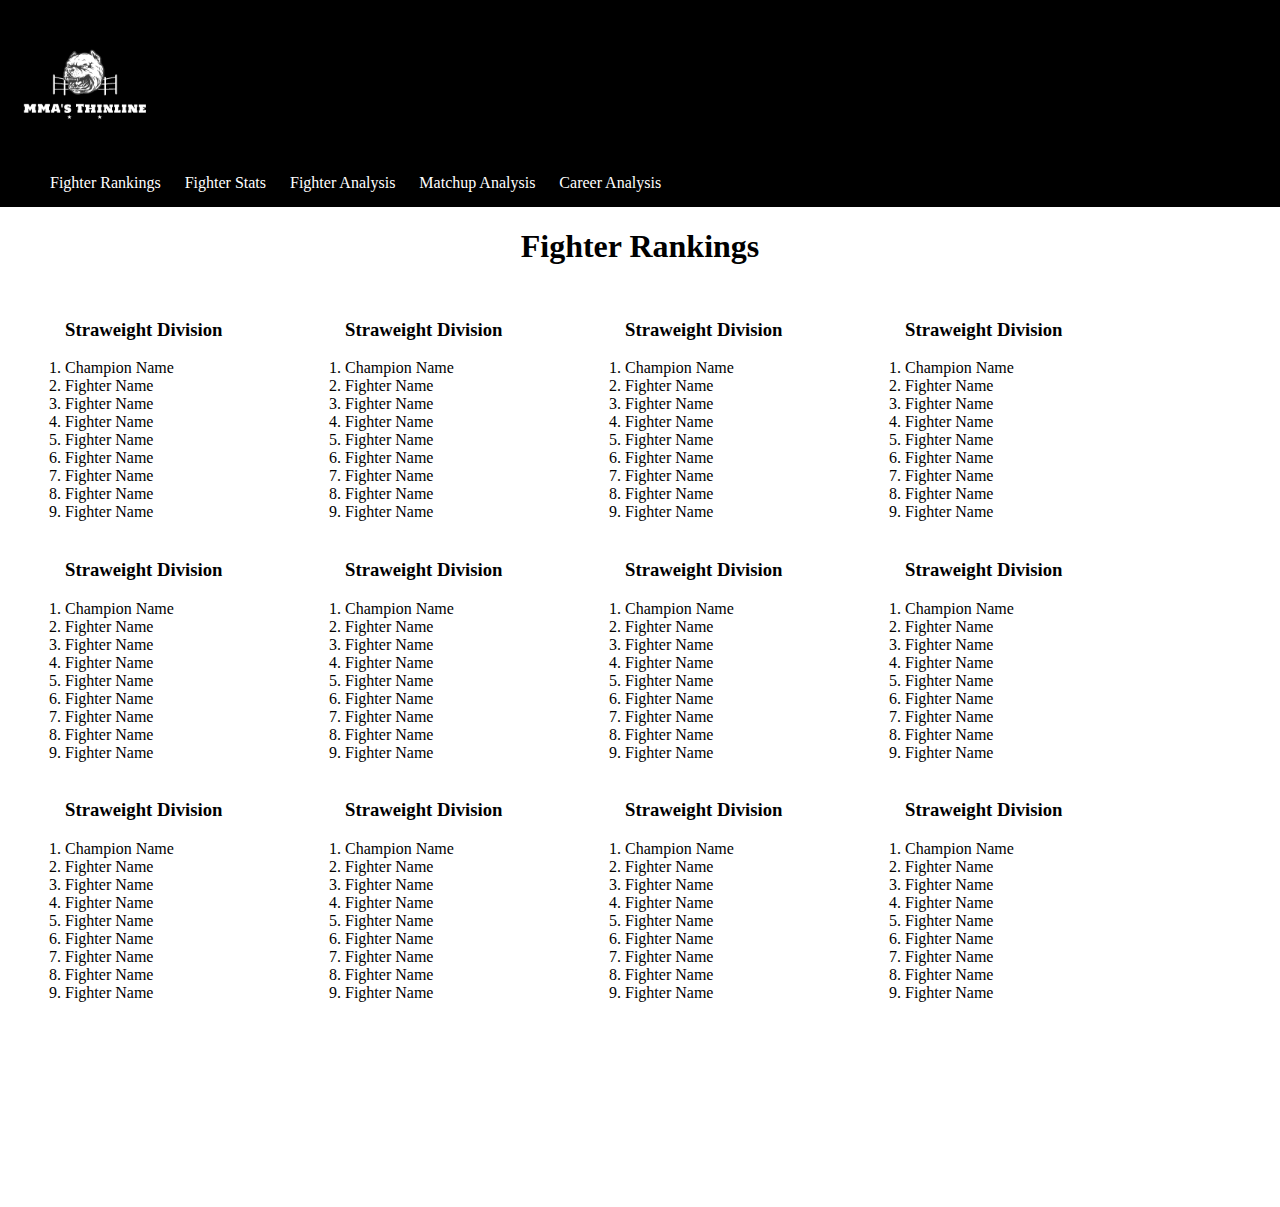
<file: index.html>
<!DOCTYPE html>
<html lang="eng">
    <head>
        <meta charset="utf-8"/>
        <meta name="viewport" content="width=device-width initial-scale-1">
        <link rel="stylesheet" type="text/css" href="index.css">
        <title>Page Title</title>
    </head> 
    <body>
        
        <div id="page">
            <header>
                <nav>
                    <img src="mmathinlinelogo.png" width="150px" height="150px">
                    <ul>
                        <li>Fighter Rankings</li>
                        <li>Fighter Stats</li>
                        <li>Fighter Analysis</li>
                        <li>Matchup Analysis</li>
                        <li>Career Analysis</li>
                    </ul>
                </nav>
            </header>
        
            <div id="pageTitle">
                <h1>Fighter Rankings</h1>
            </div>            



            <div id="content">
                


                    <article>
                        <ol>
                            <h3>Straweight Division</h3>
                            <li>Champion Name</li>
                            <li>Fighter Name</li>
                            <li>Fighter Name</li>
                            <li>Fighter Name</li>
                            <li>Fighter Name</li>
                            <li>Fighter Name</li>
                            <li>Fighter Name</li>
                            <li>Fighter Name</li>
                            <li>Fighter Name</li>
                        </ol>
                    </article>
    
                    <article>
                        <ol>
                            <h3>Straweight Division</h3>
                            <li>Champion Name</li>
                            <li>Fighter Name</li>
                            <li>Fighter Name</li>
                            <li>Fighter Name</li>
                            <li>Fighter Name</li>
                            <li>Fighter Name</li>
                            <li>Fighter Name</li>
                            <li>Fighter Name</li>
                            <li>Fighter Name</li>
                        </ol>
                    </article>
    
                    <article>
                        <ol>
                            <h3>Straweight Division</h3>
                            <li>Champion Name</li>
                            <li>Fighter Name</li>
                            <li>Fighter Name</li>
                            <li>Fighter Name</li>
                            <li>Fighter Name</li>
                            <li>Fighter Name</li>
                            <li>Fighter Name</li>
                            <li>Fighter Name</li>
                            <li>Fighter Name</li>
                        </ol>
                    </article>
    
                    <article>
                        <ol>
                            <h3>Straweight Division</h3>
                            <li>Champion Name</li>
                            <li>Fighter Name</li>
                            <li>Fighter Name</li>
                            <li>Fighter Name</li>
                            <li>Fighter Name</li>
                            <li>Fighter Name</li>
                            <li>Fighter Name</li>
                            <li>Fighter Name</li>
                            <li>Fighter Name</li>
                        </ol>
                    </article>
    
                    <article>
                        <ol>
                            <h3>Straweight Division</h3>
                            <li>Champion Name</li>
                            <li>Fighter Name</li>
                            <li>Fighter Name</li>
                            <li>Fighter Name</li>
                            <li>Fighter Name</li>
                            <li>Fighter Name</li>
                            <li>Fighter Name</li>
                            <li>Fighter Name</li>
                            <li>Fighter Name</li>
                        </ol>
                    </article>
    
                    <article>
                        <ol>
                            <h3>Straweight Division</h3>
                            <li>Champion Name</li>
                            <li>Fighter Name</li>
                            <li>Fighter Name</li>
                            <li>Fighter Name</li>
                            <li>Fighter Name</li>
                            <li>Fighter Name</li>
                            <li>Fighter Name</li>
                            <li>Fighter Name</li>
                            <li>Fighter Name</li>
                        </ol>
                    </article>
    
                

                    <article>
                        <ol>
                            <h3>Straweight Division</h3>
                            <li>Champion Name</li>
                            <li>Fighter Name</li>
                            <li>Fighter Name</li>
                            <li>Fighter Name</li>
                            <li>Fighter Name</li>
                            <li>Fighter Name</li>
                            <li>Fighter Name</li>
                            <li>Fighter Name</li>
                            <li>Fighter Name</li>
                        </ol>
                    </article>
    
                    <article>
                        <ol>
                            <h3>Straweight Division</h3>
                            <li>Champion Name</li>
                            <li>Fighter Name</li>
                            <li>Fighter Name</li>
                            <li>Fighter Name</li>
                            <li>Fighter Name</li>
                            <li>Fighter Name</li>
                            <li>Fighter Name</li>
                            <li>Fighter Name</li>
                            <li>Fighter Name</li>
                        </ol>
                    </article>
    
    
                    <article>
                        <ol>
                            <h3>Straweight Division</h3>
                            <li>Champion Name</li>
                            <li>Fighter Name</li>
                            <li>Fighter Name</li>
                            <li>Fighter Name</li>
                            <li>Fighter Name</li>
                            <li>Fighter Name</li>
                            <li>Fighter Name</li>
                            <li>Fighter Name</li>
                            <li>Fighter Name</li>
                        </ol>
                    </article>
    
                    <article>
                        <ol>
                            <h3>Straweight Division</h3>
                            <li>Champion Name</li>
                            <li>Fighter Name</li>
                            <li>Fighter Name</li>
                            <li>Fighter Name</li>
                            <li>Fighter Name</li>
                            <li>Fighter Name</li>
                            <li>Fighter Name</li>
                            <li>Fighter Name</li>
                            <li>Fighter Name</li>
                        </ol>
                    </article>
    
                    <article>
                        <ol>
                            <h3>Straweight Division</h3>
                            <li>Champion Name</li>
                            <li>Fighter Name</li>
                            <li>Fighter Name</li>
                            <li>Fighter Name</li>
                            <li>Fighter Name</li>
                            <li>Fighter Name</li>
                            <li>Fighter Name</li>
                            <li>Fighter Name</li>
                            <li>Fighter Name</li>
                        </ol>
                    </article>
    
                    <article>
                        <ol>
                            <h3>Straweight Division</h3>
                            <li>Champion Name</li>
                            <li>Fighter Name</li>
                            <li>Fighter Name</li>
                            <li>Fighter Name</li>
                            <li>Fighter Name</li>
                            <li>Fighter Name</li>
                            <li>Fighter Name</li>
                            <li>Fighter Name</li>
                            <li>Fighter Name</li>
                        </ol>
                    </article>




            </div>   

       
        </div>



    </body>

    

</html>
</file>
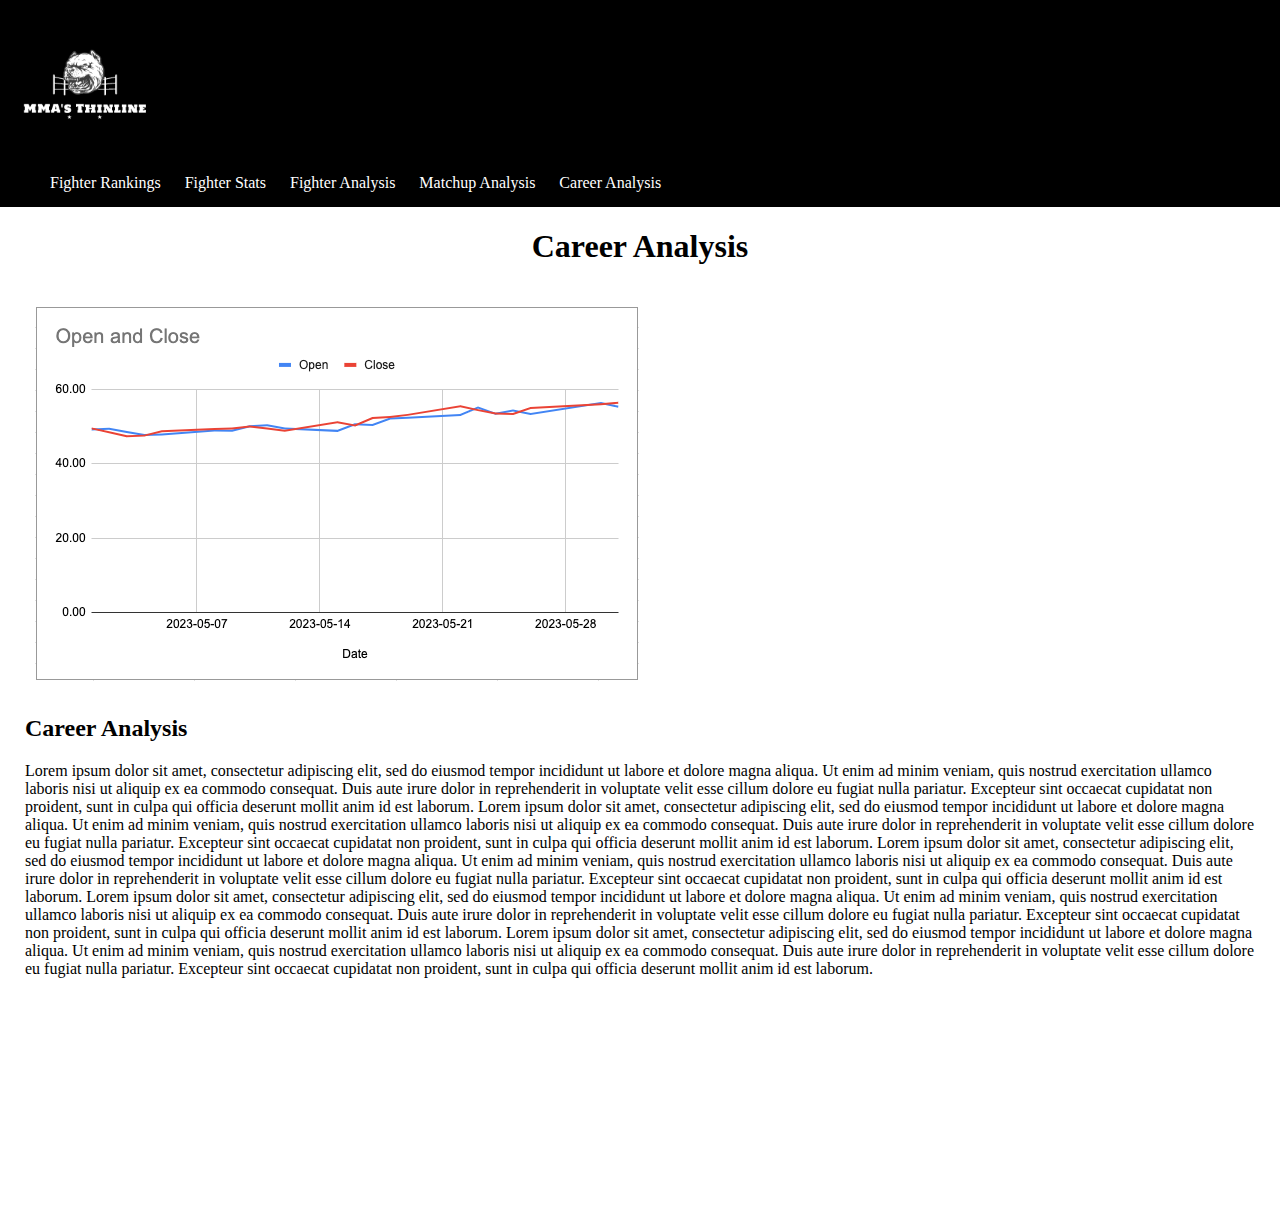
<file: careeranalysis.html>
<!DOCTYPE html>
<html lang=""eng>
    <head>
        <meta charset="utf-8"/>
        <meta name="viewport" content="width=device-width initial-scale-1">
        <link rel="stylesheet" type="text/css" href="index.css">
        <title>Page Title</title>
    </head>

    <body>
        
        <div id="page">
            <header>
                <nav>
                    <img src="mmathinlinelogo.png" width="150px" height="150px">
                    <ul>
                        <li>Fighter Rankings</li>
                        <li>Fighter Stats</li>
                        <li>Fighter Analysis</li>
                        <li>Matchup Analysis</li>
                        <li>Career Analysis</li>
                    </ul>
                </nav>
            </header>
        
            <div id="pageTitle">
                <h1>Career Analysis</h1>
            </div>
            
            <div id="content">
                <img src="graph.png">   

                <h2>Career Analysis</h2>
                <p>Lorem ipsum dolor sit amet, consectetur adipiscing elit, sed do eiusmod tempor incididunt ut labore et dolore magna aliqua. Ut enim ad minim veniam, quis nostrud exercitation ullamco laboris nisi ut aliquip ex ea commodo consequat.
                     Duis aute irure dolor in reprehenderit in voluptate velit esse cillum dolore eu fugiat nulla pariatur. Excepteur sint occaecat cupidatat non proident, sunt in culpa qui officia deserunt mollit anim id est laborum. Lorem ipsum dolor sit amet, consectetur adipiscing elit, sed do eiusmod tempor incididunt ut labore et dolore magna aliqua.
                      Ut enim ad minim veniam, quis nostrud exercitation ullamco laboris nisi ut aliquip ex ea commodo consequat. Duis aute irure dolor in reprehenderit in voluptate velit esse cillum dolore eu fugiat nulla pariatur. Excepteur sint occaecat cupidatat non proident, sunt in culpa qui officia deserunt mollit anim id est laborum.
                      Lorem ipsum dolor sit amet, consectetur adipiscing elit, sed do eiusmod tempor incididunt ut labore et dolore magna aliqua. Ut enim ad minim veniam, quis nostrud exercitation ullamco laboris nisi ut aliquip ex ea commodo consequat. Duis aute irure dolor in reprehenderit in voluptate velit esse cillum dolore eu fugiat nulla pariatur. Excepteur sint occaecat cupidatat non proident, sunt in culpa qui officia deserunt mollit anim id est laborum.
                      Lorem ipsum dolor sit amet, consectetur adipiscing elit, sed do eiusmod tempor incididunt ut labore et dolore magna aliqua. Ut enim ad minim veniam, quis nostrud exercitation ullamco laboris nisi ut aliquip ex ea commodo consequat. Duis aute irure dolor in reprehenderit in voluptate velit esse cillum dolore eu fugiat nulla pariatur. Excepteur sint occaecat cupidatat non proident, sunt in culpa qui officia deserunt mollit anim id est laborum.
                      Lorem ipsum dolor sit amet, consectetur adipiscing elit, sed do eiusmod tempor incididunt ut labore et dolore magna aliqua. Ut enim ad minim veniam, quis nostrud exercitation ullamco laboris nisi ut aliquip ex ea commodo consequat. Duis aute irure dolor in reprehenderit in voluptate velit esse cillum dolore eu fugiat nulla pariatur. Excepteur sint occaecat cupidatat non proident, sunt in culpa qui officia deserunt mollit anim id est laborum.

                </p>

            </div>   

   


        </div>
    </body>
</html>
</file>
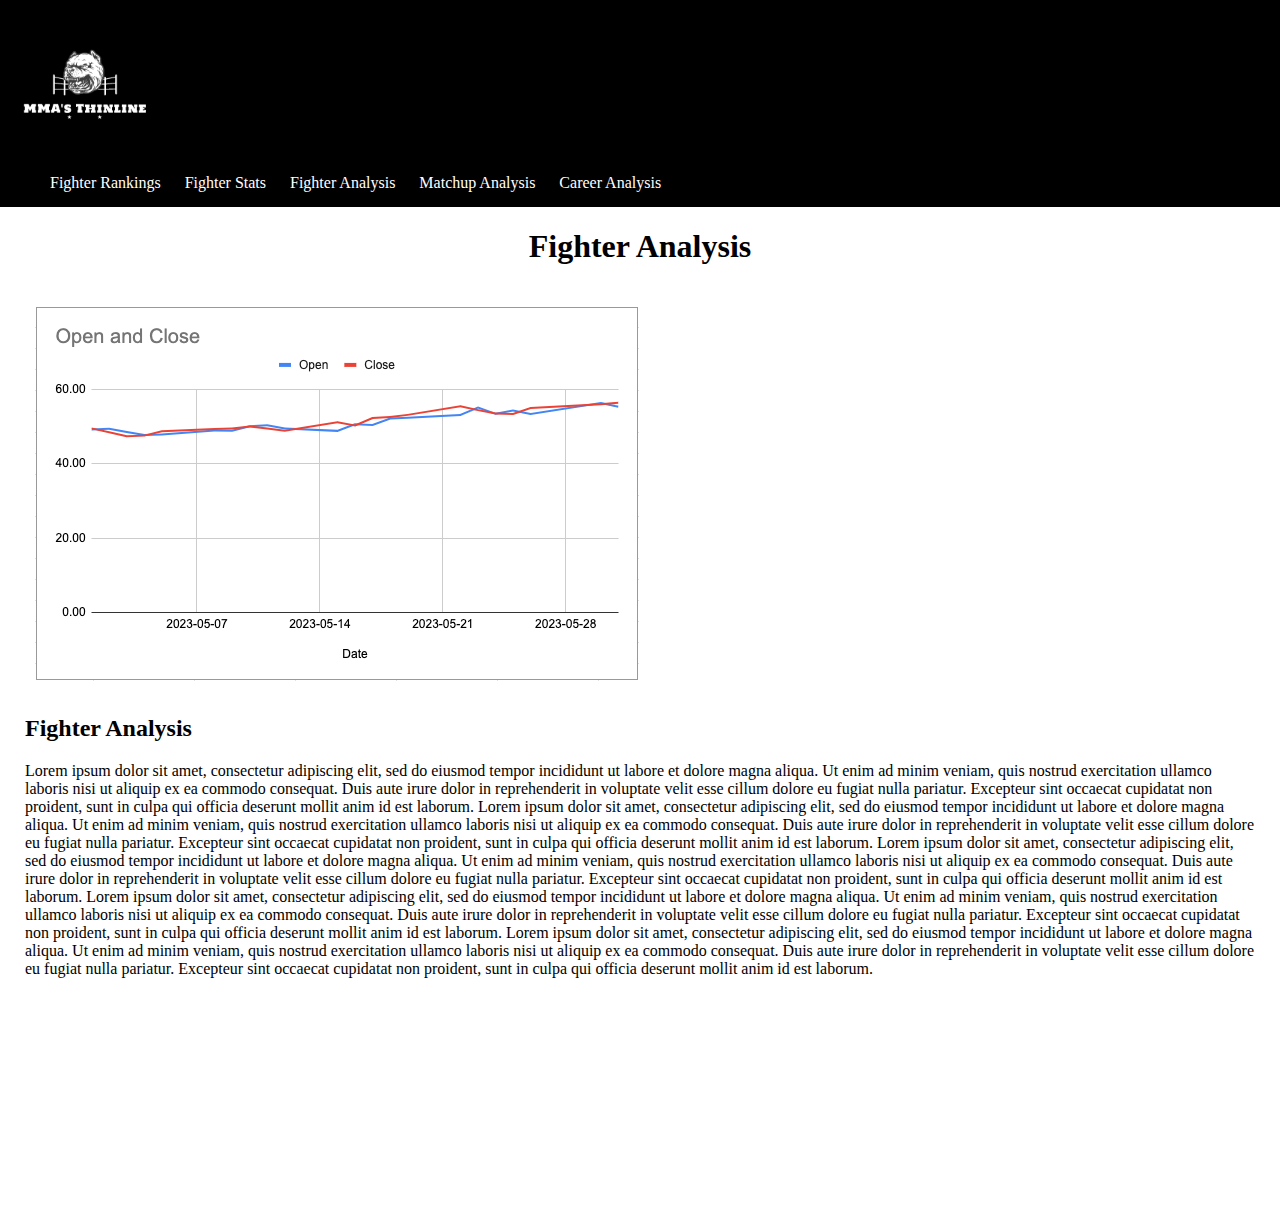
<file: fighteranalysis.html>
<!DOCTYPE html>
<html lang=""eng>
    <head>
        <meta charset="utf-8"/>
        <meta name="viewport" content="width=device-width initial-scale-1">
        <link rel="stylesheet" type="text/css" href="index.css">
        <title>Page Title</title>
    </head>

    <body>
        
        <div id="page">
            <header>
                <nav>
                    <img src="mmathinlinelogo.png" width="150px" height="150px">
                    <ul>
                        <li>Fighter Rankings</li>
                        <li>Fighter Stats</li>
                        <li>Fighter Analysis</li>
                        <li>Matchup Analysis</li>
                        <li>Career Analysis</li>
                    </ul>
                </nav>
            </header>
        
            <div id="pageTitle">
                <h1>Fighter Analysis</h1>
            </div>
            
            <div id="content">
                <img src="graph.png">   

                <h2>Fighter Analysis</h2>
                <p>Lorem ipsum dolor sit amet, consectetur adipiscing elit, sed do eiusmod tempor incididunt ut labore et dolore magna aliqua. Ut enim ad minim veniam, quis nostrud exercitation ullamco laboris nisi ut aliquip ex ea commodo consequat.
                     Duis aute irure dolor in reprehenderit in voluptate velit esse cillum dolore eu fugiat nulla pariatur. Excepteur sint occaecat cupidatat non proident, sunt in culpa qui officia deserunt mollit anim id est laborum. Lorem ipsum dolor sit amet, consectetur adipiscing elit, sed do eiusmod tempor incididunt ut labore et dolore magna aliqua.
                      Ut enim ad minim veniam, quis nostrud exercitation ullamco laboris nisi ut aliquip ex ea commodo consequat. Duis aute irure dolor in reprehenderit in voluptate velit esse cillum dolore eu fugiat nulla pariatur. Excepteur sint occaecat cupidatat non proident, sunt in culpa qui officia deserunt mollit anim id est laborum.
                      Lorem ipsum dolor sit amet, consectetur adipiscing elit, sed do eiusmod tempor incididunt ut labore et dolore magna aliqua. Ut enim ad minim veniam, quis nostrud exercitation ullamco laboris nisi ut aliquip ex ea commodo consequat. Duis aute irure dolor in reprehenderit in voluptate velit esse cillum dolore eu fugiat nulla pariatur. Excepteur sint occaecat cupidatat non proident, sunt in culpa qui officia deserunt mollit anim id est laborum.
                      Lorem ipsum dolor sit amet, consectetur adipiscing elit, sed do eiusmod tempor incididunt ut labore et dolore magna aliqua. Ut enim ad minim veniam, quis nostrud exercitation ullamco laboris nisi ut aliquip ex ea commodo consequat. Duis aute irure dolor in reprehenderit in voluptate velit esse cillum dolore eu fugiat nulla pariatur. Excepteur sint occaecat cupidatat non proident, sunt in culpa qui officia deserunt mollit anim id est laborum.
                      Lorem ipsum dolor sit amet, consectetur adipiscing elit, sed do eiusmod tempor incididunt ut labore et dolore magna aliqua. Ut enim ad minim veniam, quis nostrud exercitation ullamco laboris nisi ut aliquip ex ea commodo consequat. Duis aute irure dolor in reprehenderit in voluptate velit esse cillum dolore eu fugiat nulla pariatur. Excepteur sint occaecat cupidatat non proident, sunt in culpa qui officia deserunt mollit anim id est laborum.

                </p>

            </div>   

   


        </div>
    </body>
</html>
</file>
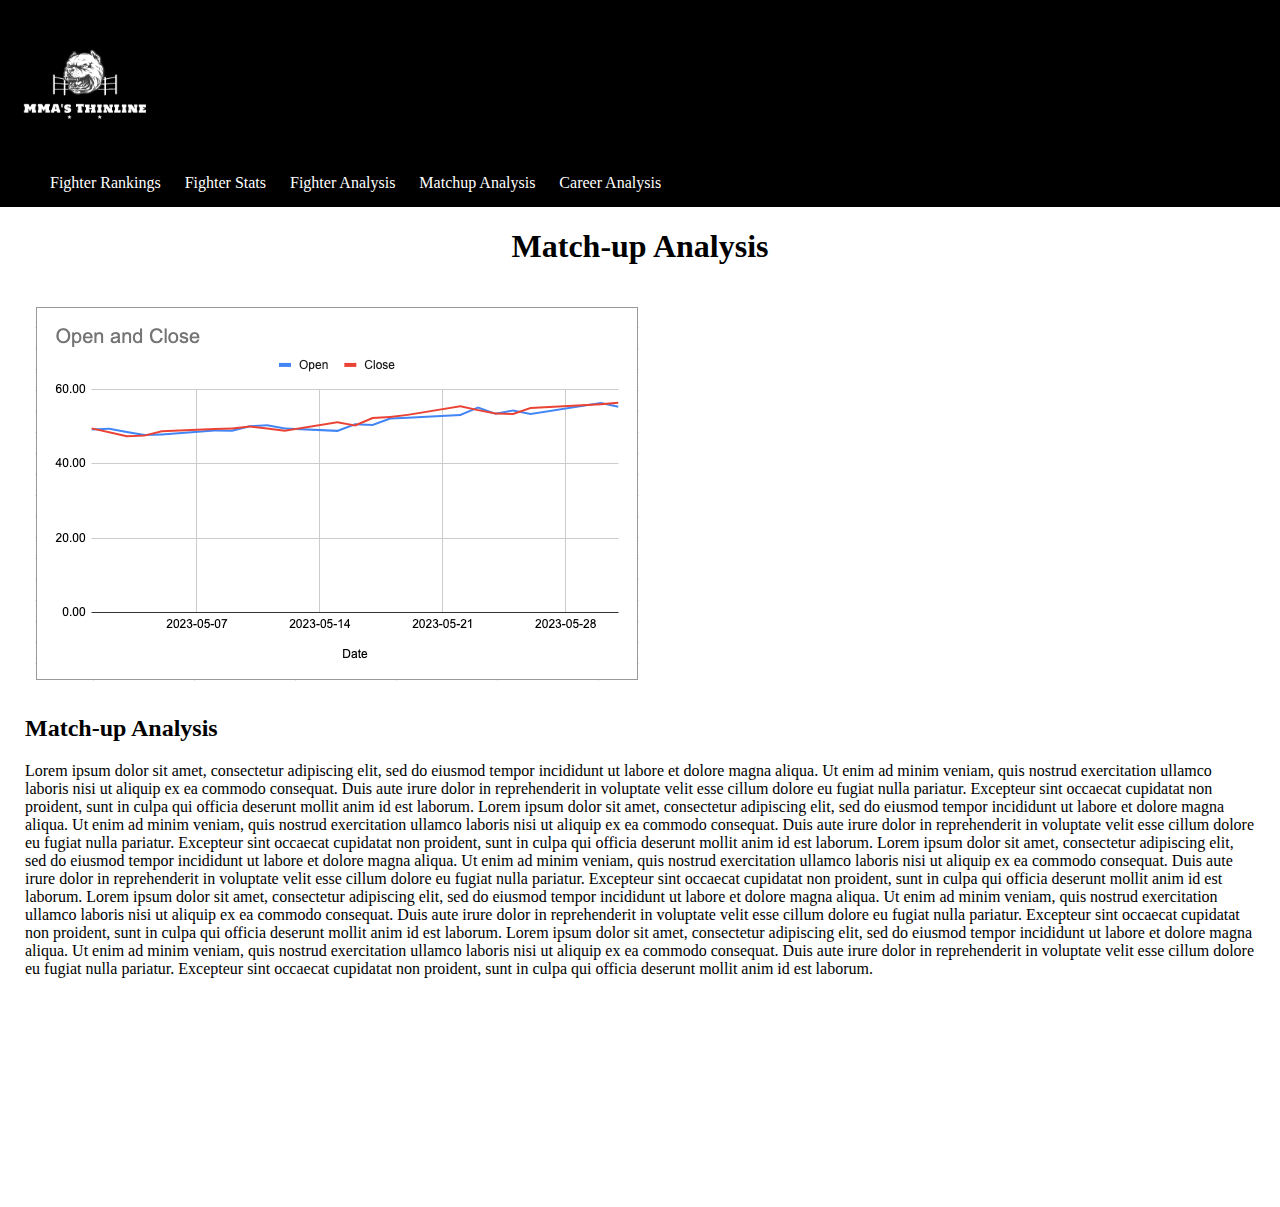
<file: matchupanalysis.html>
<!DOCTYPE html>
<html lang=""eng>
    <head>
        <meta charset="utf-8"/>
        <meta name="viewport" content="width=device-width initial-scale-1">
        <link rel="stylesheet" type="text/css" href="index.css">
        <title>Page Title</title>
    </head>

    <body>
        
        <div id="page">
            <header>
                <nav>
                    <img src="mmathinlinelogo.png" width="150px" height="150px">
                    <ul>
                        <li>Fighter Rankings</li>
                        <li>Fighter Stats</li>
                        <li>Fighter Analysis</li>
                        <li>Matchup Analysis</li>
                        <li>Career Analysis</li>
                    </ul>
                </nav>
            </header>
        
            <div id="pageTitle">
                <h1>Match-up Analysis</h1>
            </div>
            
            <div id="content">
                <img src="graph.png">   

                <h2>Match-up Analysis</h2>
                <p>Lorem ipsum dolor sit amet, consectetur adipiscing elit, sed do eiusmod tempor incididunt ut labore et dolore magna aliqua. Ut enim ad minim veniam, quis nostrud exercitation ullamco laboris nisi ut aliquip ex ea commodo consequat.
                     Duis aute irure dolor in reprehenderit in voluptate velit esse cillum dolore eu fugiat nulla pariatur. Excepteur sint occaecat cupidatat non proident, sunt in culpa qui officia deserunt mollit anim id est laborum. Lorem ipsum dolor sit amet, consectetur adipiscing elit, sed do eiusmod tempor incididunt ut labore et dolore magna aliqua.
                      Ut enim ad minim veniam, quis nostrud exercitation ullamco laboris nisi ut aliquip ex ea commodo consequat. Duis aute irure dolor in reprehenderit in voluptate velit esse cillum dolore eu fugiat nulla pariatur. Excepteur sint occaecat cupidatat non proident, sunt in culpa qui officia deserunt mollit anim id est laborum.
                      Lorem ipsum dolor sit amet, consectetur adipiscing elit, sed do eiusmod tempor incididunt ut labore et dolore magna aliqua. Ut enim ad minim veniam, quis nostrud exercitation ullamco laboris nisi ut aliquip ex ea commodo consequat. Duis aute irure dolor in reprehenderit in voluptate velit esse cillum dolore eu fugiat nulla pariatur. Excepteur sint occaecat cupidatat non proident, sunt in culpa qui officia deserunt mollit anim id est laborum.
                      Lorem ipsum dolor sit amet, consectetur adipiscing elit, sed do eiusmod tempor incididunt ut labore et dolore magna aliqua. Ut enim ad minim veniam, quis nostrud exercitation ullamco laboris nisi ut aliquip ex ea commodo consequat. Duis aute irure dolor in reprehenderit in voluptate velit esse cillum dolore eu fugiat nulla pariatur. Excepteur sint occaecat cupidatat non proident, sunt in culpa qui officia deserunt mollit anim id est laborum.
                      Lorem ipsum dolor sit amet, consectetur adipiscing elit, sed do eiusmod tempor incididunt ut labore et dolore magna aliqua. Ut enim ad minim veniam, quis nostrud exercitation ullamco laboris nisi ut aliquip ex ea commodo consequat. Duis aute irure dolor in reprehenderit in voluptate velit esse cillum dolore eu fugiat nulla pariatur. Excepteur sint occaecat cupidatat non proident, sunt in culpa qui officia deserunt mollit anim id est laborum.

                </p>

            </div>   

   


        </div>
    </body>
</html>
</file>
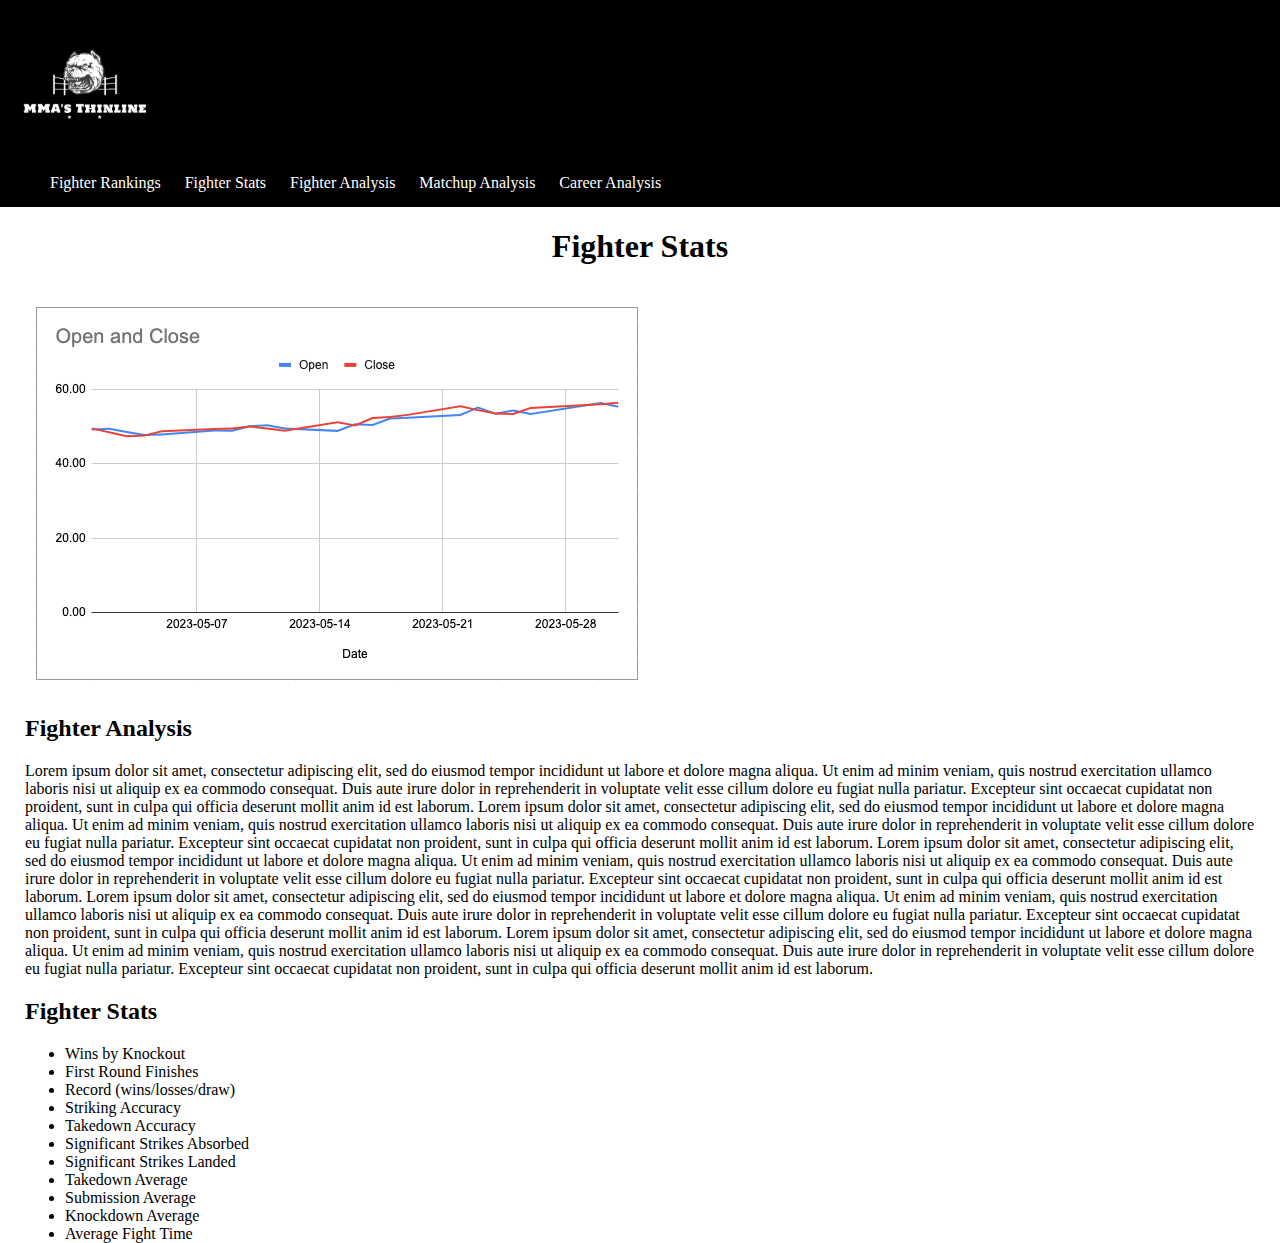
<file: stats.html>
<!DOCTYPE html>
<html lang=""eng>
    <head>
        <meta charset="utf-8"/>
        <meta name="viewport" content="width=device-width initial-scale-1">
        <link rel="stylesheet" type="text/css" href="index.css">
        <title>Page Title</title>
    </head>

    <body>
        
        <div id="page">
            <header>
                <nav>
                    <img src="mmathinlinelogo.png" width="150px" height="150px">
                    <ul>
                        <li>Fighter Rankings</li>
                        <li>Fighter Stats</li>
                        <li>Fighter Analysis</li>
                        <li>Matchup Analysis</li>
                        <li>Career Analysis</li>
                    </ul>
                </nav>
            </header>
        
            <div id="pageTitle">
                <h1>Fighter Stats</h1>
            </div>
            
            <div id="content">
                <img src="graph.png">   

                <h2>Fighter Analysis</h2>
                <p>Lorem ipsum dolor sit amet, consectetur adipiscing elit, sed do eiusmod tempor incididunt ut labore et dolore magna aliqua. Ut enim ad minim veniam, quis nostrud exercitation ullamco laboris nisi ut aliquip ex ea commodo consequat.
                     Duis aute irure dolor in reprehenderit in voluptate velit esse cillum dolore eu fugiat nulla pariatur. Excepteur sint occaecat cupidatat non proident, sunt in culpa qui officia deserunt mollit anim id est laborum. Lorem ipsum dolor sit amet, consectetur adipiscing elit, sed do eiusmod tempor incididunt ut labore et dolore magna aliqua.
                      Ut enim ad minim veniam, quis nostrud exercitation ullamco laboris nisi ut aliquip ex ea commodo consequat. Duis aute irure dolor in reprehenderit in voluptate velit esse cillum dolore eu fugiat nulla pariatur. Excepteur sint occaecat cupidatat non proident, sunt in culpa qui officia deserunt mollit anim id est laborum.
                      Lorem ipsum dolor sit amet, consectetur adipiscing elit, sed do eiusmod tempor incididunt ut labore et dolore magna aliqua. Ut enim ad minim veniam, quis nostrud exercitation ullamco laboris nisi ut aliquip ex ea commodo consequat. Duis aute irure dolor in reprehenderit in voluptate velit esse cillum dolore eu fugiat nulla pariatur. Excepteur sint occaecat cupidatat non proident, sunt in culpa qui officia deserunt mollit anim id est laborum.
                      Lorem ipsum dolor sit amet, consectetur adipiscing elit, sed do eiusmod tempor incididunt ut labore et dolore magna aliqua. Ut enim ad minim veniam, quis nostrud exercitation ullamco laboris nisi ut aliquip ex ea commodo consequat. Duis aute irure dolor in reprehenderit in voluptate velit esse cillum dolore eu fugiat nulla pariatur. Excepteur sint occaecat cupidatat non proident, sunt in culpa qui officia deserunt mollit anim id est laborum.
                      Lorem ipsum dolor sit amet, consectetur adipiscing elit, sed do eiusmod tempor incididunt ut labore et dolore magna aliqua. Ut enim ad minim veniam, quis nostrud exercitation ullamco laboris nisi ut aliquip ex ea commodo consequat. Duis aute irure dolor in reprehenderit in voluptate velit esse cillum dolore eu fugiat nulla pariatur. Excepteur sint occaecat cupidatat non proident, sunt in culpa qui officia deserunt mollit anim id est laborum.

                </p>


                <h2>Fighter Stats</h2>
                <ul>
                    <li>Wins by Knockout</li>
                    <li>First Round Finishes</li>
                    <li>Record (wins/losses/draw)</li>
                    <li>Striking Accuracy</li>
                    <li>Takedown Accuracy</li>
                    <li>Significant Strikes Absorbed</li>
                    <li>Significant Strikes Landed</li>
                    <li>Takedown Average</li>
                    <li>Submission Average</li>
                    <li>Knockdown Average</li>
                    <li>Average Fight Time</li>
                </ul>


            </div>   

   


        </div>
    </body>
</html>
</file>
<file: index.css>
header {
    background: #000000;
    color: white;
    width: 100%;
}

header li {
    display: inline;
    padding: 10px;

}

img { 
    display : inline;
    padding: 10px;
}

ul {
    margin: 0;
}

#pageTitle {
    text-align: center;
}

article {
    width: 280px;
    border: 5px;
    margin-top: 3px;
    float: left;
}

#content {
    width: 0 auto;
    height: 100%;
    margin: 0%;
    padding: 10px;
    padding-left: 25px;
    padding-right: 25px;
}

footer {
    position: fixed;
}

html, body, #page {
    height: 100%;
    padding: 0%;
    margin: 0 auto;
}

nav {
    padding-bottom: 15px;
}
</file>
